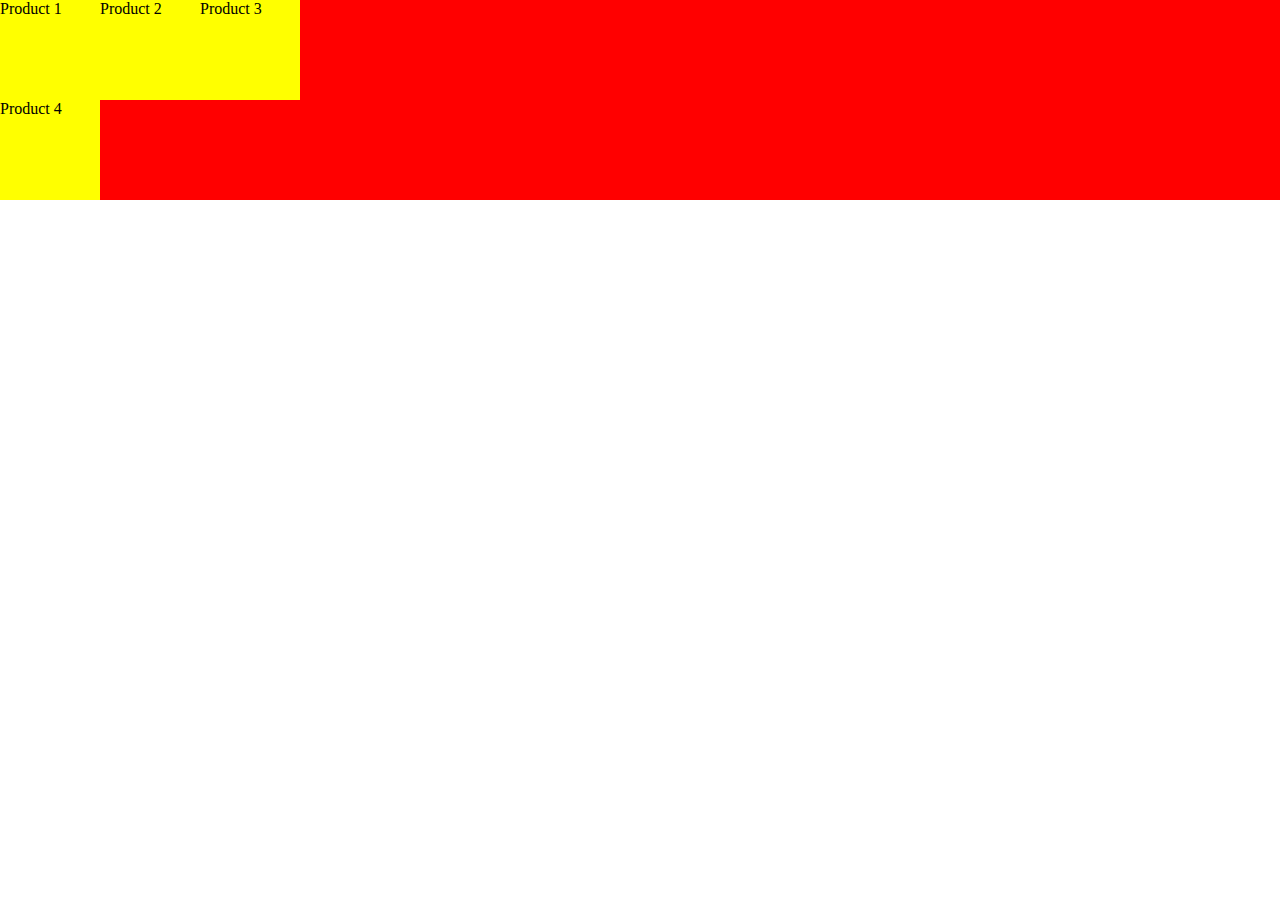
<file: index.html>
<!DOCTYPE html>

<html>
    <head>
        <title>
            My Website
        </title>
        <link rel="stylesheet" href="index.css">
    </head>
    <body>
        <div id="products">
            <div class="product">
                Product 1
            </div>
            <div class="product" id="product-2">
                Product 2
            </div>
            <div class="product">
                Product 3
            </div>
            <div class="product">
                Product 4
            </div>
        </div>
    </body>
</html>
</file>
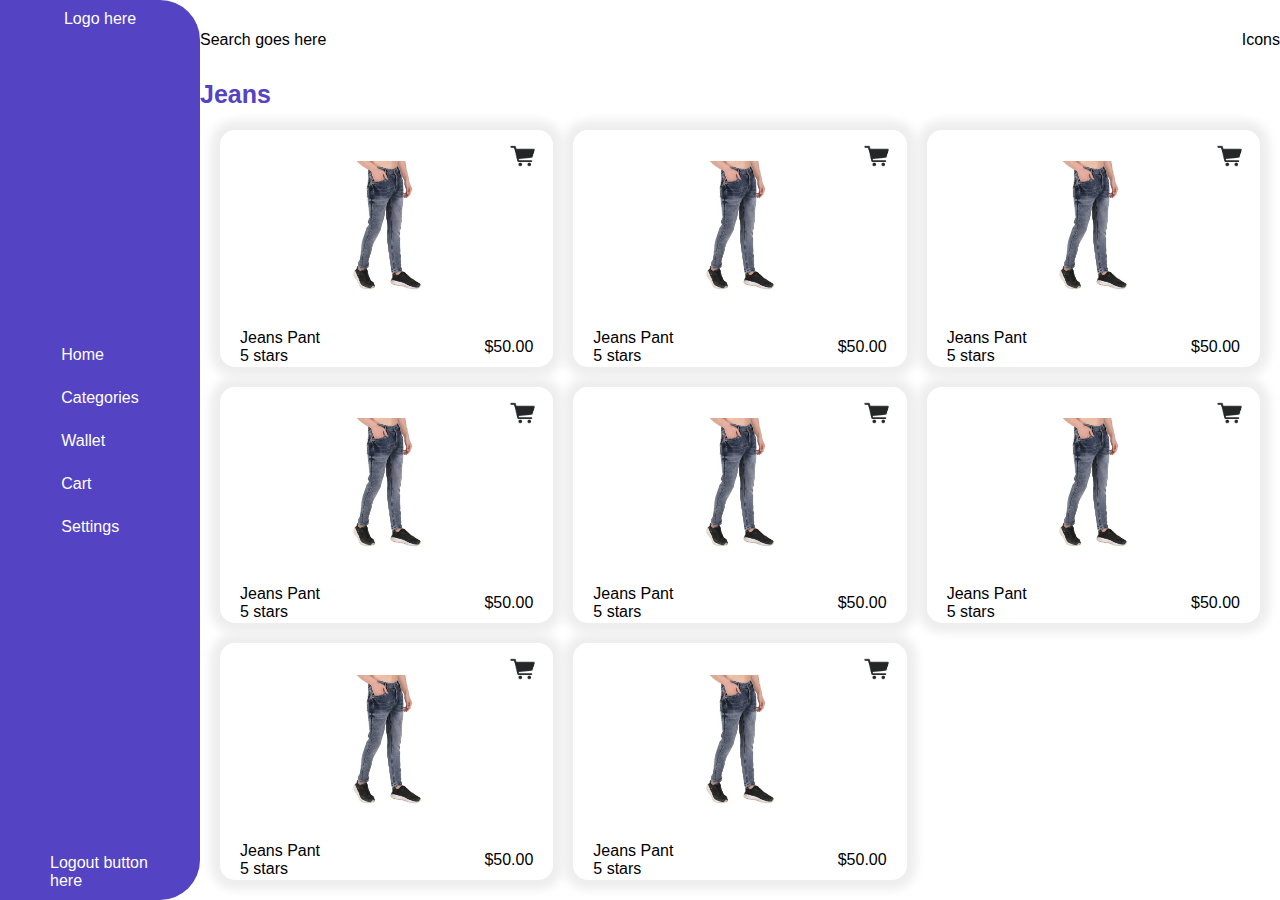
<file: products.html>
<!DOCTYPE html>
<html lang="en">
<head>
    <meta charset="UTF-8">
    <meta http-equiv="X-UA-Compatible" content="IE=edge">
    <meta name="viewport" content="width=device-width, initial-scale=1.0">

    <title>Products - Mini E-commerce</title>
    <link rel="stylesheet" href="products.css">
</head>
<body>
    <div class="left-bar">
        <div class="top">Logo here</div>
        <div class="middle">
            <div class="menu-item">Home</div>
            <div class="menu-item">Categories</div>
            <div class="menu-item">Wallet</div>
            <div class="menu-item">Cart</div>
            <div class="menu-item">Settings</div>
        </div>
        <div class="bottom">
            Logout button here
        </div>
    </div>
    <div class="right-bar">
        <div class="header">
            <div class="header-left">Search goes here</div>
            <div class="header-right">Icons</div>
        </div>
        <div class="content">
            <div class="content-top">Jeans</div>
            <div class="products">
                <div class="product">
                    <div class="product-top">
                        <div class="image">
                            <img src='products/jeans.webp' />
                        </div>
                        <div class="cart-button">
                            <img src="products/cart.jpg" />
                        </div>
                    </div>
                    <div class="product-bottom">
                        <div class="bottom-left">
                            <div class="product-name">Jeans Pant</div>
                            <div class="product-ratings">5 stars</div>
                        </div>
                        <div class="bottom-right">
                            $50.00
                        </div>
                    </div>
                </div>
                <div class="product">
                    <div class="product-top">
                        <div class="image">
                            <img src='products/jeans.webp' />
                        </div>
                        <div class="cart-button">
                            <img src="products/cart.jpg" />
                        </div>
                    </div>
                    <div class="product-bottom">
                        <div class="bottom-left">
                            <div class="product-name">Jeans Pant</div>
                            <div class="product-ratings">5 stars</div>
                        </div>
                        <div class="bottom-right">
                            $50.00
                        </div>
                    </div>
                </div>
                <div class="product">
                    <div class="product-top">
                        <div class="image">
                            <img src='products/jeans.webp' />
                        </div>
                        <div class="cart-button">
                            <img src="products/cart.jpg" />
                        </div>
                    </div>
                    <div class="product-bottom">
                        <div class="bottom-left">
                            <div class="product-name">Jeans Pant</div>
                            <div class="product-ratings">5 stars</div>
                        </div>
                        <div class="bottom-right">
                            $50.00
                        </div>
                    </div>
                </div>
                <div class="product">
                    <div class="product-top">
                        <div class="image">
                            <img src='products/jeans.webp' />
                        </div>
                        <div class="cart-button">
                            <img src="products/cart.jpg" />
                        </div>
                    </div>
                    <div class="product-bottom">
                        <div class="bottom-left">
                            <div class="product-name">Jeans Pant</div>
                            <div class="product-ratings">5 stars</div>
                        </div>
                        <div class="bottom-right">
                            $50.00
                        </div>
                    </div>
                </div>
                <div class="product">
                    <div class="product-top">
                        <div class="image">
                            <img src='products/jeans.webp' />
                        </div>
                        <div class="cart-button">
                            <img src="products/cart.jpg" />
                        </div>
                    </div>
                    <div class="product-bottom">
                        <div class="bottom-left">
                            <div class="product-name">Jeans Pant</div>
                            <div class="product-ratings">5 stars</div>
                        </div>
                        <div class="bottom-right">
                            $50.00
                        </div>
                    </div>
                </div>
                <div class="product">
                    <div class="product-top">
                        <div class="image">
                            <img src='products/jeans.webp' />
                        </div>
                        <div class="cart-button">
                            <img src="products/cart.jpg" />
                        </div>
                    </div>
                    <div class="product-bottom">
                        <div class="bottom-left">
                            <div class="product-name">Jeans Pant</div>
                            <div class="product-ratings">5 stars</div>
                        </div>
                        <div class="bottom-right">
                            $50.00
                        </div>
                    </div>
                </div>
                <div class="product">
                    <div class="product-top">
                        <div class="image">
                            <img src='products/jeans.webp' />
                        </div>
                        <div class="cart-button">
                            <img src="products/cart.jpg" />
                        </div>
                    </div>
                    <div class="product-bottom">
                        <div class="bottom-left">
                            <div class="product-name">Jeans Pant</div>
                            <div class="product-ratings">5 stars</div>
                        </div>
                        <div class="bottom-right">
                            $50.00
                        </div>
                    </div>
                </div>
                <div class="product">
                    <div class="product-top">
                        <div class="image">
                            <img src='products/jeans.webp' />
                        </div>
                        <div class="cart-button">
                            <img src="products/cart.jpg" />
                        </div>
                    </div>
                    <div class="product-bottom">
                        <div class="bottom-left">
                            <div class="product-name">Jeans Pant</div>
                            <div class="product-ratings">5 stars</div>
                        </div>
                        <div class="bottom-right">
                            $50.00
                        </div>
                    </div>
                </div>
            </div>
        </div>
    </div>
</body>
</html>
</file>
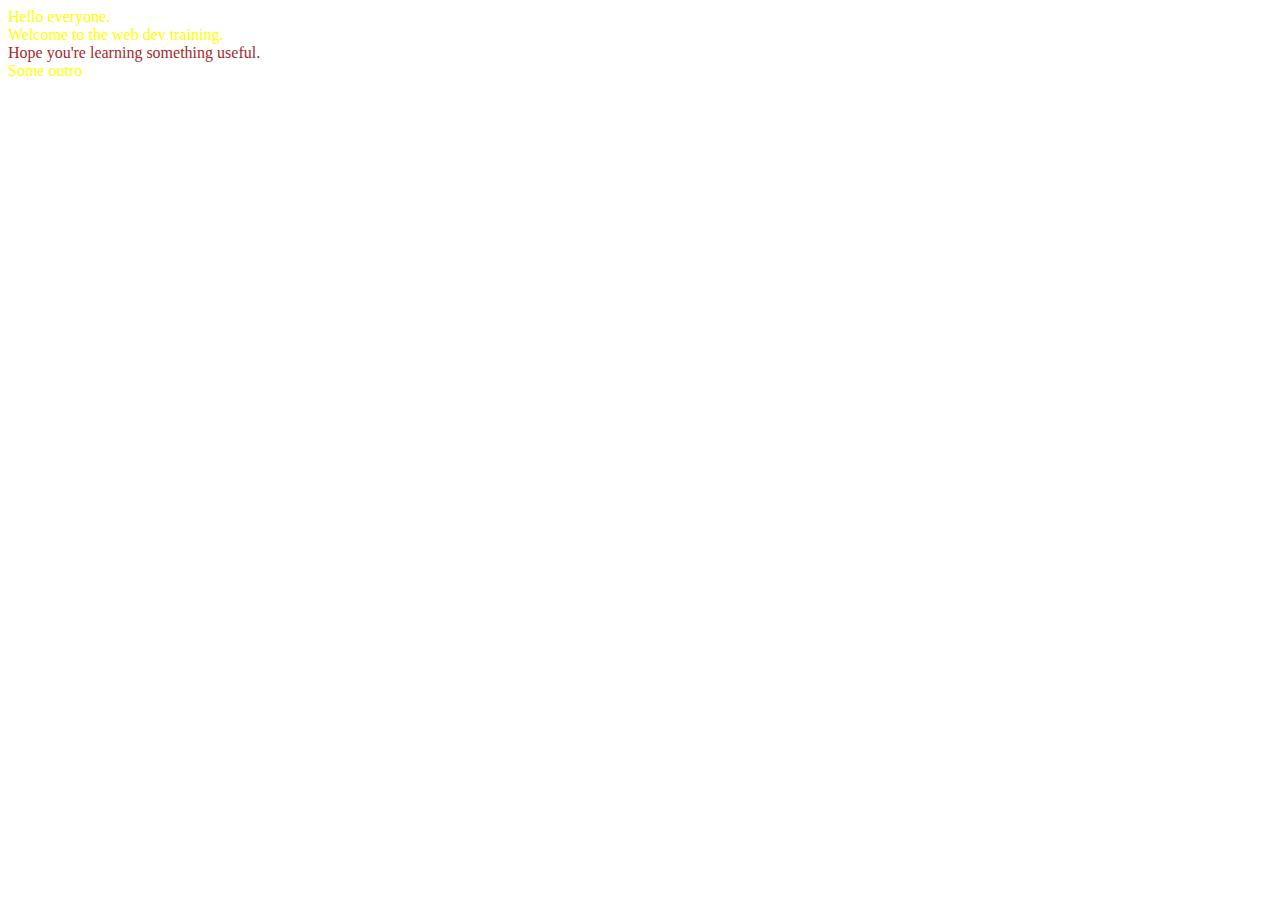
<file: yesterdays-results.html>
<!DOCTYPE html>
<html>
    <head>
        <link rel="stylesheet"
            href="yesterdays-results.css"
        />
        <script type='module' src="./jsFunctionality.js">
        </script>
    </head>

    <body>
        <div class="yellow">
            Hello everyone.
        </div>
        <div class="yellow">
            Welcome to the web dev training.
        </div>
        <div id="some-text">
            Hope you're learning something useful.
        </div>
        <div class="yellow">
            Some outro
        </div>

    </body>
</html>

<!--
    ids have to be unique
    id - #
    class - .
    tag - <no prefix needed>

    div - division or section
    span
    b
    i
    u
    img - self closing tag
    a - anchor (link)
    button
    h1..h6
    p
    link - self closing tag

    CSS - Cascading Style Sheets
    self closing tags
-->
</file>
<file: index.css>
* {
    margin: 0px;
    padding: 0px;
    box-sizing: border-box;
}

#products {
    display: grid;
    grid-template-columns: 100px 100px 100px;
    grid-template-rows: 100px 100px;


    background-color: red;
}

.product {
    /* width: 100px; */
    /* height: 150px; */
    background-color: yellow;
    /* margin-top: 10px; */
    /* margin-left: 10px; */
}
</file>
<file: products.css>
* {
    margin: 0;
    padding: 0;
    box-sizing: border-box;
}

body {
    display: grid;
    grid-template-columns: 200px calc(100vw - 200px);

    font-family: Helvetica;
}

.left-bar {
    display: flex;
    flex-direction: column;
    justify-content: space-between;
    align-items: center;

    color: #ffffff;

    background-color: #5443c3;
    border-radius: 0 40px 40px 0;
    padding: 10px 50px 10px 50px;
    height: 100vh;

    & .middle {
        display: flex;
        flex-direction: column;
        gap: 25px;
    }
}

.right-bar {
    /* background-color: red; */
    height: 100vh;

    & .header {
        display: flex;
        justify-content: space-between;
        align-items: center;

        /* background-color: yellow; */
        height: 80px;
    }

    & .content {
        /* background-color: blue; */
        height: calc(100vh - 80px);

        & .content-top {
            /* background-color: brown; */
            height: 30px;

            font-size: 25px;
            font-weight: bold;
            color: #5443c3;
        }

        & .products {
            display: grid;
            grid-template-rows: repeat(auto, minmax(300px, 1fr));
            grid-template-columns: repeat(auto-fit, minmax(300px, 1fr));
            gap: 20px;
            padding: 20px;

            /* background-color: pink; */
            height: calc(100% - 30px);

            & .product {
                /* background-color: teal; */
                /* border: 1px solid #ccc; */
                box-shadow: 0px 0px 10px 10px #eee;
                border-radius: 15px;

                & .product-top {
                    position: relative;

                    display: flex;
                    align-items: center;
                    justify-content: center;

                    height: calc(100% - 40px);

                    /* background-color: red; */

                    .image {
                        /* background-color: yellow; */

                        img {
                            width: 100px;
                        }
                    }

                    .cart-button {
                        position: absolute;
                        top: 10px;
                        right: 10px;
                        /* background-color: magenta; */

                        img {
                            width: 40px;
                        }
                    }
                }

                & .product-bottom {
                    display: flex;
                    justify-content: space-between;
                    align-items: center;
                    padding: 20px;

                    /* background-color: green; */
                    height: 40px;

                    & .bottom-left {
                        & .product-name {

                        }

                        & .product-ratings {

                        }
                    }
                }
            }
        }
    }
}
</file>
<file: yesterdays-results.css>
h1 {
    color: red;
    font-size: 50px;
    margin-top: 100px;
}

.yellow {
    color: yellow;
}

#some-text {
    color: brown;
}
</file>
